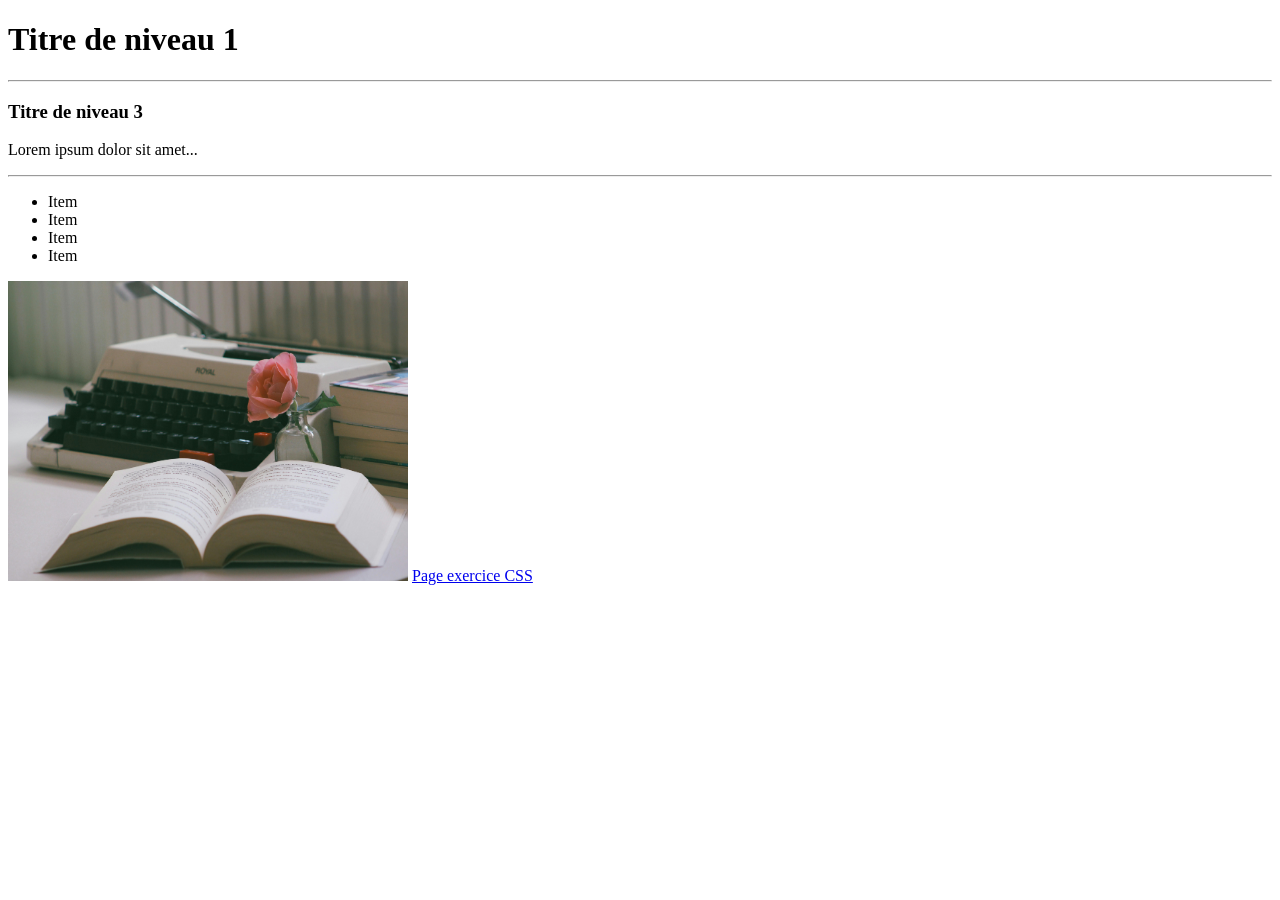
<file: index.html>
<!DOCTYPE html>
<!-- DOCTYPE : Déclare au navigateur que ce fichier est une page HTML5.
     Doit TOUJOURS être la toute première ligne du fichier. -->

<html lang="en">
<!-- <html> : Balise racine qui englobe TOUT le contenu de la page.
     lang="en" : Indique la langue de la page (ici l'anglais "en", pour le français ce serait "fr").
     Utile pour les lecteurs d'écran et le référencement (SEO). -->

<head>
    <!-- <head> : Contient les informations techniques de la page.
         Ces informations ne sont PAS visibles par l'utilisateur dans le navigateur.
         C'est ici qu'on configure la page et qu'on lie les ressources externes (CSS, polices…). -->

    <meta charset="UTF-8">
    <!-- <meta charset> : Définit l'encodage des caractères.
         UTF-8 permet d'afficher tous les caractères spéciaux : accents (é, à, ù),
         symboles (€, ©), etc. Sans ça, ces caractères s'afficheraient mal. -->

    <meta name="viewport" content="width=device-width, initial-scale=1.0">
    <!-- <meta viewport> : Rend la page responsive (adaptée aux mobiles).
         width=device-width → la largeur de la page s'adapte à l'écran de l'appareil.
         initial-scale=1.0 → pas de zoom automatique au chargement. -->

    <title>cours foration front-end</title>
    <!-- <title> : Texte affiché dans l'onglet du navigateur.
         C'est aussi le titre qui apparaît dans les résultats Google. -->

</head>

<body>
    <!-- <body> : Contient TOUT ce qui est visible sur la page par l'utilisateur.
         Tout ce qu'on veut afficher (textes, images, boutons…) va ici. -->

    <h1>Titre de niveau 1</h1>
    <!-- <h1> : Titre principal de la page (le plus important).
         Il existe 6 niveaux : <h1> jusqu'à <h6>, du plus grand au plus petit.
         Bonne pratique : n'utiliser qu'UN SEUL <h1> par page (important pour le SEO). -->

    <hr>
    <!-- <hr> : Ligne horizontale de séparation.
         C'est une balise auto-fermante (pas besoin de </hr>).
         Utilisée pour séparer visuellement des sections de contenu. -->

    <h3>Titre de niveau 3</h3>
    <!-- <h3> : Titre de niveau 3, plus petit que <h1> et <h2>.
         Attention : on a sauté le <h2>, ce qui n'est pas recommandé
         pour l'accessibilité. Idéalement, respecter l'ordre h1 → h2 → h3. -->

    <p>Lorem ipsum dolor sit amet...</p>
    <!-- <p> : Balise "paragraph", pour écrire un bloc de texte.
         Le navigateur ajoute automatiquement un espace (marge) avant et après.
         "Lorem ipsum..." est un faux texte de remplissage classique utilisé
         en design pour simuler du contenu avant d'avoir le vrai texte. -->

    <hr>
    <!-- Deuxième ligne de séparation, même principe que la première. -->

    <ul>
        <!-- <ul> : "Unordered List" = liste NON ordonnée (à puces).
             Pour une liste numérotée, on utiliserait <ol> ("Ordered List"). -->

        <li>Item</li>
        <li>Item</li>
        <li>Item</li>
        <li>Item</li>
        <!-- <li> : "List Item" = un élément de la liste.
             Doit toujours être à l'intérieur d'un <ul> ou d'un <ol>.
             Chaque <li> sera affiché avec un point (•) devant. -->

    </ul>

    <img src="./image1.jpg" alt="image libre de droit trouver sur Pexel" width="400" height="300">
    <!-- <img> : Affiche une image. Balise auto-fermante (pas de </img>).
         src="./image1.jpg" → chemin vers l'image.
             "./" signifie "dans le même dossier que ce fichier HTML".
         alt="" → texte alternatif affiché si l'image ne charge pas,
             et lu par les lecteurs d'écran (accessibilité).
             ⚠️ Laisser alt vide est déconseillé : mieux vaut décrire l'image
             ex: alt="Photo d'un chien dans un jardin".
         width="300" → largeur fixée à 300 pixels.
         height="auto" → ⚠️ "auto" ne fonctionne pas en attribut HTML pur !
             Pour un ratio automatique, il faut plutôt utiliser le CSS :
             style="width: 300px; height: auto;" -->

             <a href="./index2.html">Page exercice CSS</a>
</body>
</html>
<!-- Fermeture de la balise <html> : fin du document.
     Chaque balise ouvrante (<html>, <body>, etc.) doit avoir sa balise fermante. -->
</file>
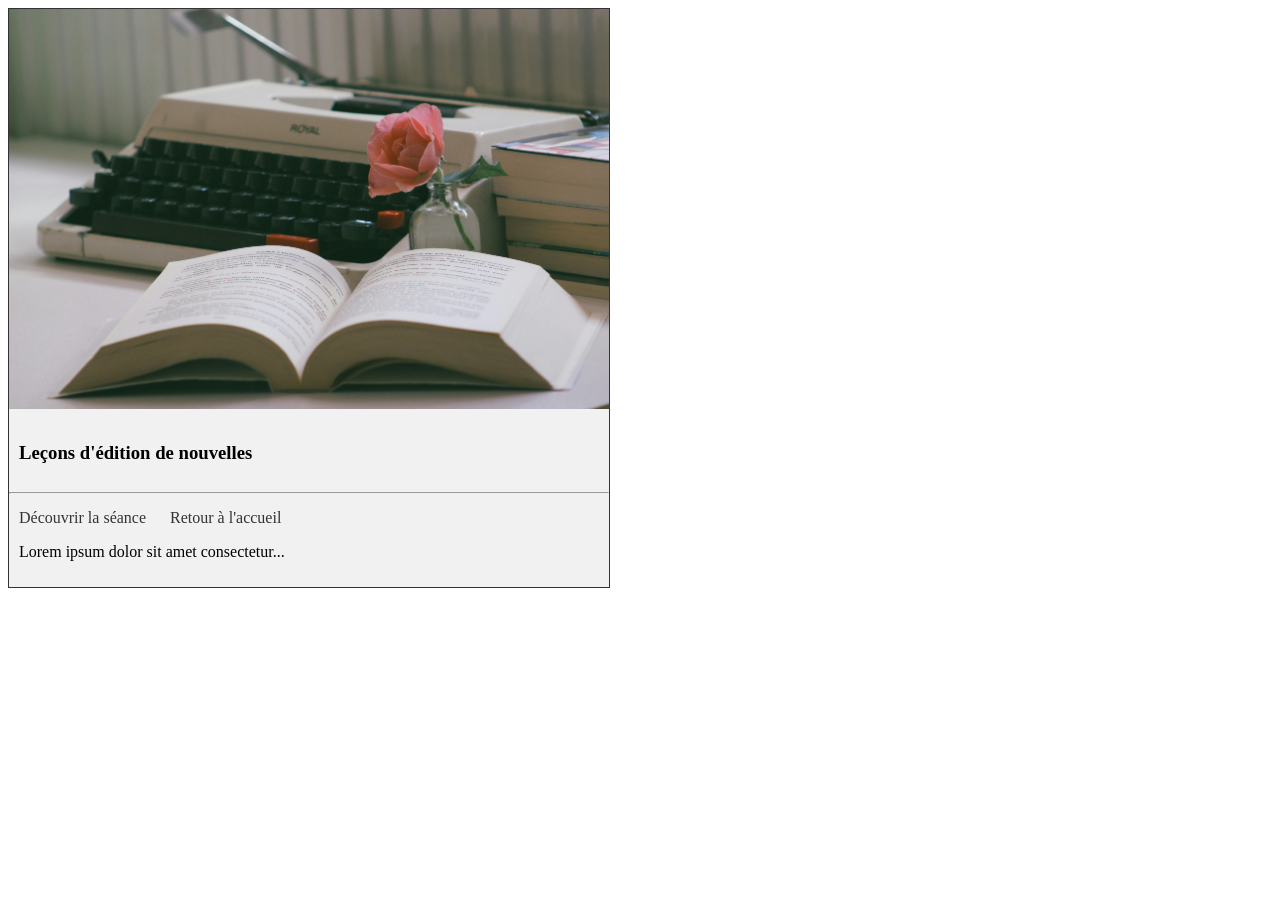
<file: index2.html>
<!DOCTYPE html>
<!-- DOCTYPE : Déclare au navigateur que ce fichier est une page HTML5.
     Doit TOUJOURS être la toute première ligne du fichier. -->

<html lang="en">
<!-- <html> : Balise racine qui englobe TOUT le contenu de la page.
     lang="en" : Indique la langue de la page (ici l'anglais "en", pour le français ce serait "fr").
     Utile pour les lecteurs d'écran et le référencement (SEO). -->

<head>
    <!-- <head> : Contient les informations techniques de la page.
         Ces informations ne sont PAS visibles par l'utilisateur dans le navigateur.
         C'est ici qu'on configure la page et qu'on lie les ressources externes (CSS, polices…). -->

    <meta charset="UTF-8">
    <!-- <meta charset> : Définit l'encodage des caractères.
         UTF-8 permet d'afficher tous les caractères spéciaux : accents (é, à, ù),
         symboles (€, ©), etc. Sans ça, ces caractères s'afficheraient mal. -->

    <meta name="viewport" content="width=device-width, initial-scale=1.0">
    <!-- <meta viewport> : Rend la page responsive (adaptée aux mobiles).
         width=device-width → la largeur de la page s'adapte à l'écran de l'appareil.
         initial-scale=1.0 → pas de zoom automatique au chargement. -->

    <title>cours foration front-end</title>
    <!-- <title> : Texte affiché dans l'onglet du navigateur.
         C'est aussi le titre qui apparaît dans les résultats Google. -->
    
    <link rel="stylesheet" href="./style.css">
    <!-- <link> : Balise auto-fermante qui permet de lier un fichier externe à la page HTML.
         rel="stylesheet" → indique que le fichier lié est une feuille de style CSS.
         href="./style.css" → chemin vers le fichier CSS.
             "./" signifie "dans le même dossier que ce fichier HTML".
         C'est comme ça qu'on sépare le HTML (structure) du CSS (apparence). -->
</head>

<body>
    <!-- <body> : Contient TOUT ce qui est visible sur la page par l'utilisateur.
         Tout ce qu'on veut afficher (textes, images, boutons…) va ici. -->
    <div class="carte-img">
    <!-- <div> : Balise "division", c'est un conteneur générique INVISIBLE.
         Elle ne fait rien visuellement par défaut, mais elle sert à
         REGROUPER des éléments ensemble pour les styliser en CSS.
         
         class="carte-img" → on lui donne un nom de classe.
         Une classe, c'est une étiquette qu'on colle sur une balise.
         Dans le fichier CSS, on pourra cibler cette étiquette avec .carte-img { }
         pour lui appliquer des styles (couleur, bordure, taille…).
         
         Un même nom de classe peut être utilisé sur PLUSIEURS balises.
            Un attribut id="..." en revanche doit être UNIQUE sur la page. -->

        <div class="bloc-img">
        <!-- Deuxième <div> imbriquée à l'intérieur de la première.
             On peut imbriquer autant de <div> que nécessaire.
             Ici, "bloc-img" est probablement utilisé en CSS pour cadrer
             et mettre en forme uniquement la zone de l'image. -->

            <img src="./image1.jpg" alt="machine à écrire" class="img-responsive">
            <!-- <img> : Affiche une image.
                 src="./image1.jpg" → chemin vers l'image (même dossier).
                 alt="machine à écrire" → description de l'image.
                     Ici le alt est bien renseigné, contrairement à l'exemple précédent !
                     Utile si l'image ne charge pas, et pour l'accessibilité.
                 class="img-responsive" → classe CSS appliquée à l'image.
                     En CSS, cette classe contiendra probablement :
                     width: 100%; height: auto;
                     pour que l'image s'adapte à la largeur de son conteneur. -->

        </div>
        <!-- Fermeture du div "bloc-img" -->

        <h3>Leçons d'édition de nouvelles</h3>
        <!-- <h3> : Titre de niveau 3.
             Ici il joue le rôle de titre de la "carte",
             comme le titre d'un article ou d'une vignette. -->

        <hr>
        <!-- Ligne de séparation horizontale entre le titre et les liens. -->

        <a href="">Découvrir la séance</a>
        <a href="">Retour à l'accueil</a>
        <!-- <a> : Balise "anchor" (ancre), elle crée un LIEN CLIQUABLE.
             href="" → l'URL de destination du lien.
                 Ici href est vide : le lien ne mène nulle part.
                 En production, on y mettrait l'adresse réelle :
                 ex: href="https://monsite.com/seance" ou href="./seance.html"
             
             Le texte entre <a> et </a> est ce qui s'affiche et devient cliquable.
             Par défaut, le navigateur l'affiche en bleu souligné.
             
            Autres attributs utiles de <a> :
                 target="_blank" → ouvre le lien dans un nouvel onglet.
                 title="..." → info-bulle au survol. -->

        <p>Lorem ipsum dolor sit amet consectetur...</p>
        <!-- <p> : Paragraphe de texte descriptif de la carte.
             "Lorem ipsum" = texte de remplissage provisoire,
             à remplacer par le vrai contenu. -->

    </div>
    <!-- Fermeture du div principal "carte-img".
        Bien vérifier que chaque <div> ouvrant a son </div> fermant,
         les oublis de fermeture sont une erreur très fréquente chez les débutants ! -->

</body>
</html>
<!-- Fermeture de la balise <html> : fin du document.
     Chaque balise ouvrante (<html>, <body>, etc.) doit avoir sa balise fermante. -->
</file>
<file: style.css>
/* =============================================
   RAPPEL : En CSS, on cible des éléments HTML
   pour leur appliquer des styles.
   La syntaxe est toujours :
   selecteur { propriété: valeur; }
   ============================================= */

body {
    height: 100vh;
    /* body : cible la balise <body>, donc toute la page.
       height: 100vh → donne à la page une hauteur de 100% de l'écran.
       "vh" = "viewport height" (hauteur de la fenêtre du navigateur).
       100vh = exactement la hauteur visible de l'écran, peu importe l'appareil.
       💡 Différence avec 100% : 100% dépend du parent,
          100vh dépend toujours de la fenêtre du navigateur. */
}

/* ---- CARTE PRINCIPALE ---- */
.carte-img {
    /* "." devant le nom = on cible une CLASSE HTML.
       Ici on cible tous les éléments qui ont class="carte-img" dans le HTML. */

    width: 600px;
    /* Largeur fixe de 600 pixels.
       ⚠️ Une valeur fixe en "px" n'est pas responsive :
       sur un petit écran, la carte pourrait dépasser.
       Pour du responsive, on préférerait max-width: 600px; */

    height: auto;
    /* La hauteur s'ajuste automatiquement selon le contenu.
       Pas de hauteur fixe imposée : la carte grandit si le texte est long. */

    background: #f1f1f1;
    /* Couleur de fond de la carte.
       #f1f1f1 = un gris très clair (code couleur hexadécimal).
       💡 Les codes hexa vont de #000000 (noir) à #ffffff (blanc). */

    border: 1px solid #333;
    /* Bordure autour de la carte. C'est un raccourci (shorthand) pour 3 valeurs :
       1px   → épaisseur de la bordure
       solid → style : trait plein (autres options : dashed, dotted…)
       #333  → couleur : gris foncé (raccourci de #333333) */
}

/* ---- BLOC IMAGE ---- */
.block-img {
    /* ⚠️ ATTENTION : en HTML la classe est "bloc-img" (avec un "c"),
       ici en CSS c'est "block-img" (avec un "k").
       Cette règle CSS ne s'appliquera donc PAS à l'élément HTML !
       C'est une erreur de nommage typique du débutant : HTML et CSS
       doivent avoir exactement le même nom de classe. */

    height: 70%;
    /* Hauteur de 70% par rapport à son élément parent (.carte-img).
       Cela réserve 70% de la hauteur de la carte pour l'image. */

    width: 100%;
    /* Largeur de 100% du parent : le bloc image prend toute la largeur de la carte. */

    overflow: hidden;
    /* Très important pour les images !
       Si l'image est plus grande que son conteneur, overflow: hidden
       va COUPER ce qui dépasse, au lieu de laisser l'image déborder.
       C'est la technique classique pour recadrer une image en CSS. */
}

/* ---- IMAGE RESPONSIVE ---- */
.img-responsive {
    width: 100%;
    /* L'image prend 100% de la largeur de son conteneur (.block-img).
       Elle s'adapte automatiquement si la carte change de taille. */

    height: auto;
    /* La hauteur se calcule automatiquement pour conserver
       les proportions originales de l'image (ratio largeur/hauteur).
       Sans ça, l'image pourrait être étirée ou écrasée. */
}

/* ---- TITRE H3 DANS LA CARTE ---- */
.carte-img h3 {
    padding: 10px;
    /* Sélecteur "descendant" : cible uniquement les <h3>
       qui sont À L'INTÉRIEUR d'un élément .carte-img.
       Un <h3> ailleurs sur la page ne sera PAS affecté.

       padding: 10px → ajoute un espace intérieur de 10px
       sur les 4 côtés (haut, droite, bas, gauche) du titre.
       
       💡 Différence padding / margin :
          padding = espace INTÉRIEUR (entre le texte et la bordure)
          margin  = espace EXTÉRIEUR (entre la bordure et les autres éléments) */
}

/* ---- PARAGRAPHE DANS LA CARTE ---- */
.carte-img p {
    padding: 0 10px 10px 10px;
    /* Raccourci pour définir 4 valeurs de padding différentes.
       L'ordre est toujours : haut → droite → bas → gauche
       (comme une horloge, dans le sens des aiguilles)
       
       0        → haut   : pas d'espace en haut
       10px     → droite : 10px à droite
       10px     → bas    : 10px en bas
       10px     → gauche : 10px à gauche
       
       💡 Autres raccourcis utiles :
          padding: 10px          → 10px sur les 4 côtés
          padding: 10px 20px     → 10px haut/bas, 20px gauche/droite
          padding: 5px 10px 15px → 5px haut, 10px gauche/droite, 15px bas */
}

/* ---- LIGNE DE SÉPARATION DANS LA CARTE ---- */
.carte-img hr {
    margin-bottom: 15px;
    /* Ajoute 15px d'espace EXTÉRIEUR sous la ligne <hr>.
       Cela écarte visuellement le <hr> des liens <a> qui suivent.
       margin-bottom agit uniquement sur le côté bas, les autres côtés ne changent pas. */
}

/* ---- LIENS DANS LA CARTE ---- */
.carte-img a {
    padding: 0 10px;
    /* Raccourci à 2 valeurs :
       0    → haut et bas : pas d'espace vertical
       10px → gauche et droite : 10px d'espace horizontal
       Cela donne de l'air autour du texte du lien. */

    color: #333;
    /* Couleur du texte du lien : gris foncé.
       Par défaut, les liens sont bleus (#0000ff).
       Ici on écrase ce style par défaut du navigateur. */

    text-decoration: none;
    /* Supprime le soulignement automatique des liens.
       Par défaut, tous les <a> sont soulignés par le navigateur.
       text-decoration: none → on l'enlève pour un rendu plus propre.
       💡 On peut aussi utiliser text-decoration: underline pour forcer
          le soulignement, ou overline, line-through (texte barré)… */
}
</file>
